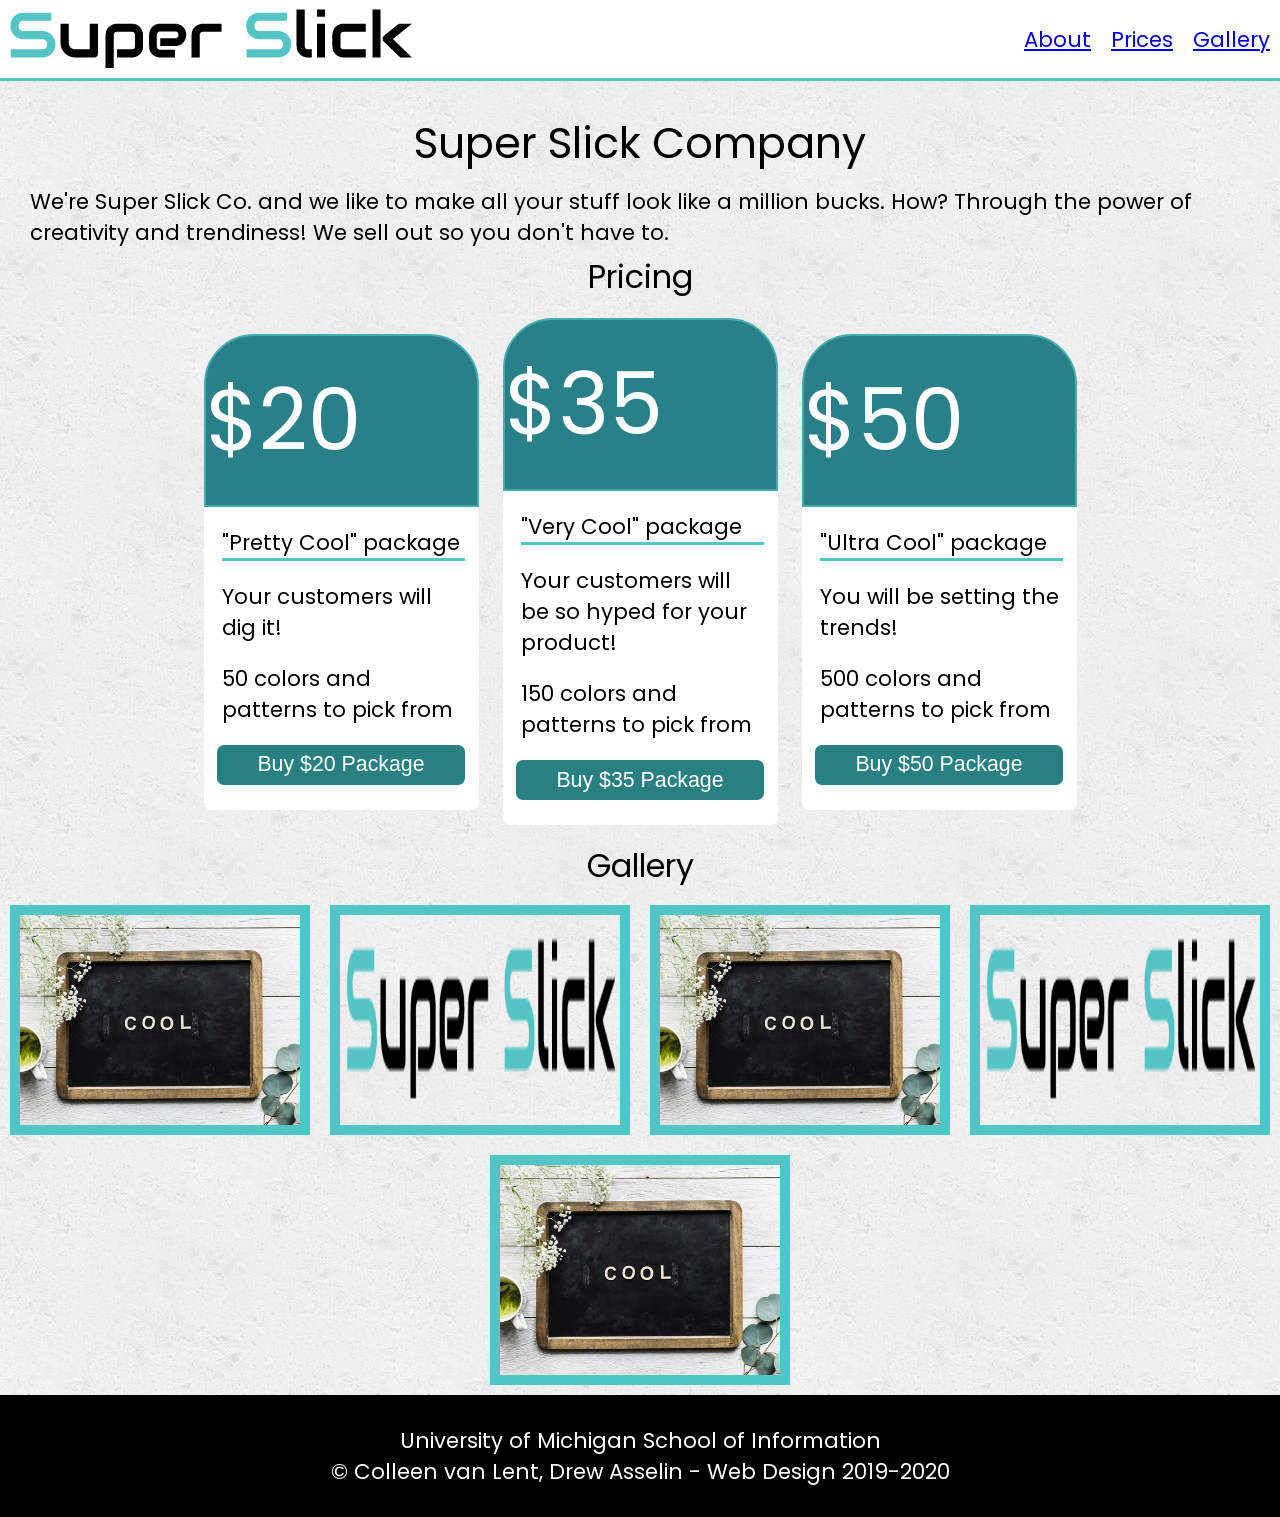
<file: index.html>
<!DOCTYPE html>
<html lang="en">
  <head>
    <meta charset="utf-8">
    <link rel="shortcut icon" type="image/png" href="images/logo_icon.png"/>
    <link rel="stylesheet" type="text/css" href="css/html5reset.css">
    <link rel="stylesheet" type="text/css" href="css/starter.css">
    <link rel="stylesheet" type="text/css" href="css/style.css">
    <link href='https://fonts.googleapis.com/css?family=Poppins' rel='stylesheet'>    
    <meta name="viewport" content="width=device-width, initial-scale=1.0">
    <title>Super Slick Company</title>
  </head>
  <body>
    <a class = "skip" href="#skip">Skip to Main Content</a>
    <header>
      <img src="images/logo.png" alt="" id = "logo">
      <nav>
        <ul class="nav_links">
          <li class="nav_item"><a href="#skip">About</a></li>
          <li class="nav_item"><a href="#pricing">Prices</a></li>
          <li class="nav_item"><a href="#gallery">Gallery</a></li>
        </ul>
    </nav>
  </header>
  <main class="about" id="skip">
    <h1>Super Slick Company</h1>

    <p>We're Super Slick Co. and we like to make all your stuff look like a million bucks. How? Through the power of creativity and trendiness! We sell out so you don't have to.</p>

    <h2 id = "pricing">Pricing</h2>
      <div class="pricing">
        <div class="card">
          <header><h3>$20</h3></header>
          <ul>
            <li><header><h4>"Pretty Cool" package</h4> </header></li>
            <li>Your customers will dig it!</li>
            <li>50 colors and patterns to pick from</li>
          </ul>
          <button>Buy $20 Package</button>
        </div>
        <div class="card">
          <header><h3>$35</h3></header>
          <ul>
            <li><header><h4>"Very Cool" package</h4> </header></li>
            <li>Your customers will be so hyped for your product!</li>
            <li>150 colors and patterns to pick from</li>
          </ul>
          <button>Buy $35 Package</button>
        </div>
        <div class="card">
          <header><h3>$50</h3></header>
          <ul>
            <li><header><h4>"Ultra Cool" package</h4> </header></li>
            <li>You will be setting the trends!</li>
            <li>500 colors and patterns to pick from</li>
          </ul>
          <button>Buy $50 Package</button>
        </div>
      </div>

      <h2 id = "gallery">Gallery</h2>
        <div class="gallery"> 
          <img id="image1" src="images/sample.jpg" alt="Blackboard with text that says 'Cool'" />
          <img id="image2" src="images/logo.png" alt="Super Slick brand logo" />
          <img id="image3" src="images/sample.jpg" alt="Blackboard with text that says 'Cool'" />
          <img id="image4" src="images/logo.png" alt="Super Slick brand logo" />
          <img id="image5" src="images/sample.jpg" alt="Blackboard with text that says 'Cool'" />
        </div>
      </main>

    <footer>
      <p>University of Michigan School of Information <br/>
        &copy; Colleen van Lent, Drew Asselin - Web Design 2019-2020</p>
    </footer>
  </body>
</html>
</file>
<file: css/starter.css>
body{
  margin: 0;
  padding: 0;
  font-size: 16pt; 
}

header{
  background: #fff;
  border-bottom: 3px solid #50C7C7;
  margin-bottom:20px
}

h1{
  font-size: 2em;
  text-align: center;
  line-height: 2;
}

h2{
  font-size: 1.5em;
  text-align: center;
  padding: 5px;
}

p {
  padding: 0 30px;
}

a.skip{
  background: white;
  left: 0;
  padding: 6px;
  position: absolute;
  top: -40px;
  -webkit-transition: top 1s ease-out;
  transition: top 1s ease-out;
  z-index: 1;
}

a.skip:focus{
  top:20px;
  color: black;
  text-decoration-style: solid;
}

*:focus{
  border: 2px solid black;
}


.nav_item a{
  padding: 10px;
}

.nav_item a:hover, a:focus{
  color: #50C7C7;
  text-decoration: underline;
  -webkit-text-decoration-style: dotted;
          text-decoration-style: dotted;
}

.pricing{
  min-height: 475px;
}

.card {
  margin: 12px;
  background: #fff;
  border-radius: 7px;
  padding: 0 0 25px 0;

}

.card > ul{
  list-style: none;
  padding-left: 5px;
}

.card > ul li {
  width: 90%;
  margin: 20px auto;
  
}

.card button{
  width: 90%;
  height: 40px;
  border: 0;
  margin-left: 5%;
  border-radius: 7px;
  background: #288080;
  color: white;
  font-size: 1em;
}

.card h3{
  font-size: 4em;
  color: white;
  text-align: center;
}

footer{
  background-color: black;
  color: white;
  padding: 30px;
  text-align: center;
}
</file>
<file: css/style.css>
@keyframes animateLogo {
    from {width: 25px; opacity: 0;}
    to {width: 475px; opacity: 1;}
}

#logo {
animation: 5s;
animation-iteration-count: 1;
animation-name: animateLogo;
}


body {
font-family: "Poppins", serif;
background-color: #f1f1f1;
background-image: url("../images/concrete_seamless.png");
}

header {
display: flex;
align-items: center;
flex-direction: column;
}

.nav_links {
display: flex;
flex-direction: column; /* confused what this does */
}

.nav_links li a:visited {
color: blue;
}

.card > header {
background: #288088;
border: solid 2px #45ADAD;
padding-top: 20px;
padding-bottom: 20px;
border-top-left-radius: 50px;
border-top-right-radius: 50px;
}

.card {
flex-basis: 450px;
border-top-left-radius: 50px;
border-top-right-radius: 50px;
}

.pricing {
display: flex;
justify-items: center;
align-items: center;
flex-direction: row;
flex-wrap: wrap;
justify-content: center;
}

.gallery img {
border: solid 10px #50C7C7;
margin: 10px;
width: 300px;
}

.gallery {
justify-content: center;
display: flex;
flex-wrap: wrap;
}

@media screen and (min-width: 900px) {
header, .nav_links {
    display: flex;
    flex-direction: row;
    align-items: center;
    justify-content: space-between;
}

.pricing, .card {
    flex-basis: 275px;
}

a + header {
    top: 0px;
    position: sticky;
}
}

@media screen and (prefers-reduced-motion: reduce) {
#logo {
    animation: slide none;
}
}

@media print {
body {
    font-family: arial, helvetica;
    background-image: none;
}

.nav_links {
    justify-content: space-around;
    flex-direction: row;
}

nav {
    width: 100%;
}

.pricing {
    align-items: flex-end;
    display: flex;
    border-bottom-left-radius: none;
    border-bottom-right-radius: none;
    flex-wrap: nowrap;
}

.cards {
    border: solid 2px #45ADDD;
    flex-basis: 325px;
    border-bottom-left-radius: none;
    border-bottom-right-radius: none;
}

.gallery {
    display: none;
}

#gallery {
    display: none;
}

.card li:nth-child(2)::after {
    content:"\1F44D";
}
}
</file>
